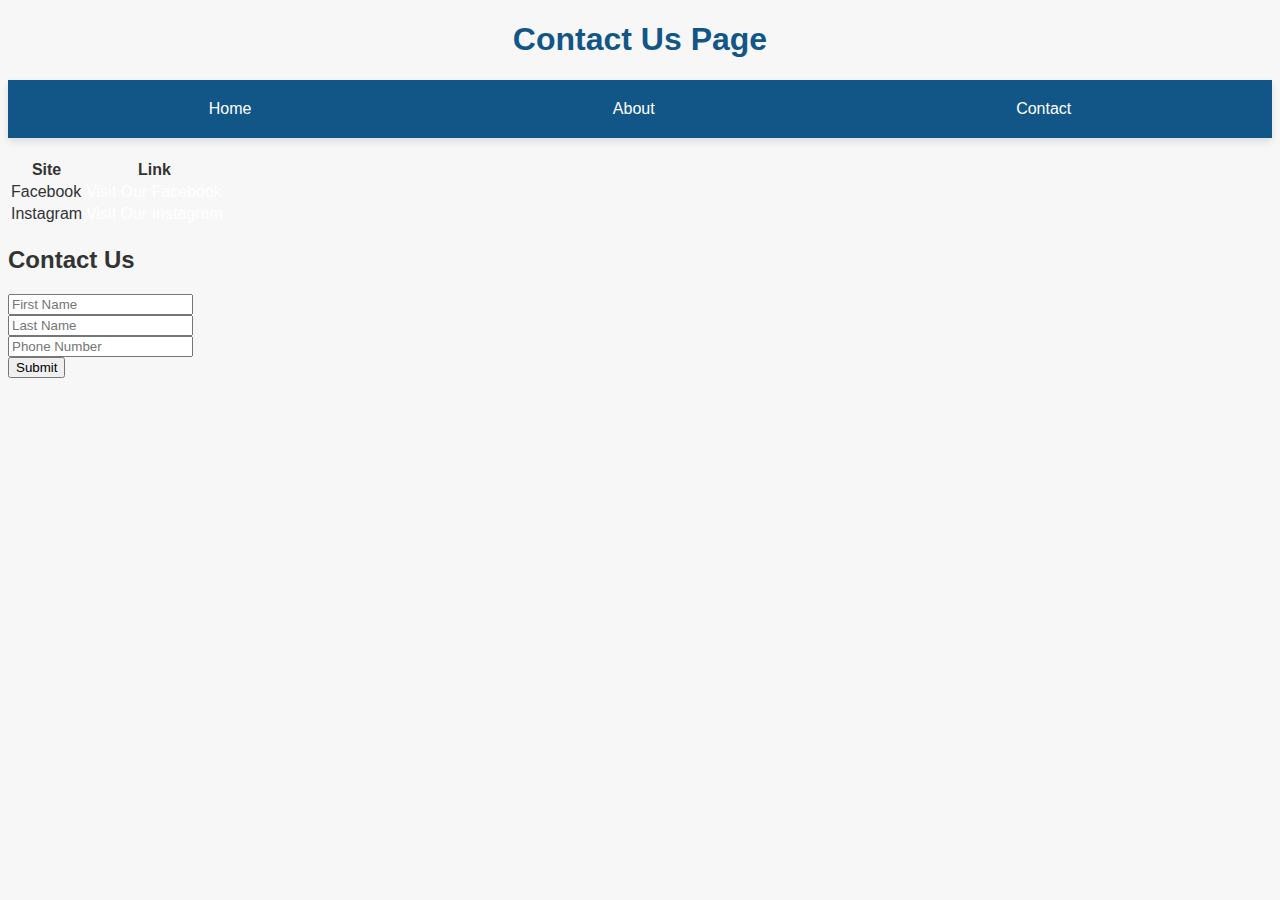
<file: contact.html>
<!DOCTYPE html>
<html lang="en">
<head>
    <meta charset="UTF-8">
    <meta name="viewport" content="width=device-width, initial-scale=1.0">
    <title>Document</title>
    <link rel="stylesheet" href="styles.css">
</head>
<body>
    <h1>Contact Us Page</h1>

    <div>
        <a href="Home.html"> Home </a>
        <a href="about.html"> About </a>
        <a href="contact.html"> Contact </a>
    </div>

    <table>
        <tr>
            <th>Site</th>
            <th>Link</th>
        </tr>
        <tr>
            <td>Facebook</td>
            <td><a href="a"> Visit Our Facebook</a></td>
        </tr>
        <td>Instagram</td>
        <td><a href="a"> Visit Our Instagram</a></td>
    </table>

    <form>
        <h2> Contact Us</h2>
        <input type="text" name="firstName" placeholder= "First Name"><br>
        <input type="text" name="lastName" placeholder= "Last Name"><br>
        <input type="text" name="phone" placeholder= "Phone Number"><br>
        <input type="submit" value="Submit">
    </form>
</body>
</html>
</file>
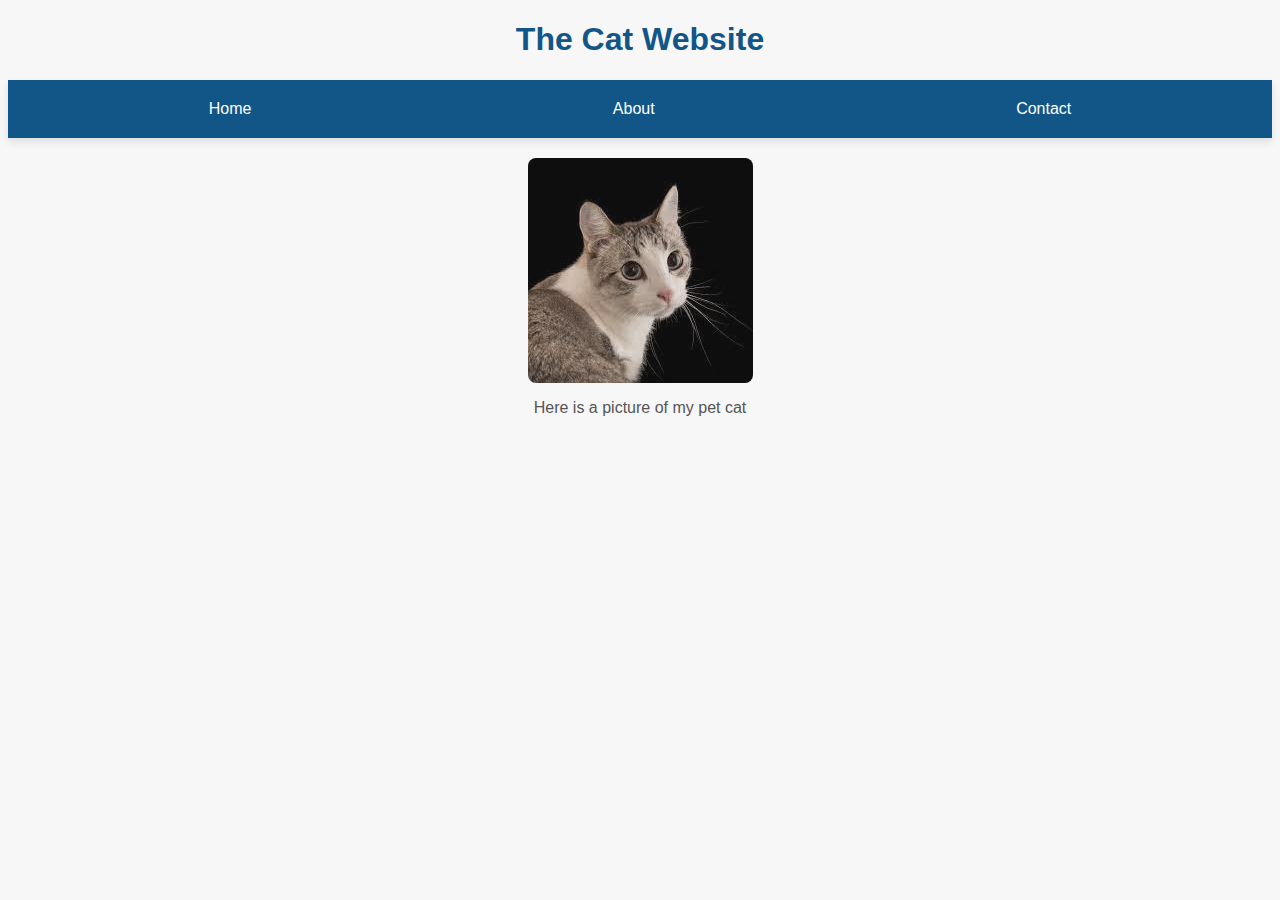
<file: Home.html>
<!DOCTYPE html>
<html lang="en">
<head>
    <meta charset="UTF-8">
    <meta name="viewport" content="width=device-width, initial-scale=1.0">
    <title>Document</title>
    <link rel="stylesheet" href="styles.css">
</head>
<body>
    <h1>The Cat Website</h1>
    <div>
        <a href="Home.html"> Home </a>
        <a href="about.html"> About </a>
        <a href="contact.html"> Contact </a>
    </div>

    <img height="150px" src="[data-uri]" alt="A Cat" >
   <p> Here is a picture of my pet cat</p>  
</body>
</html>
</file>
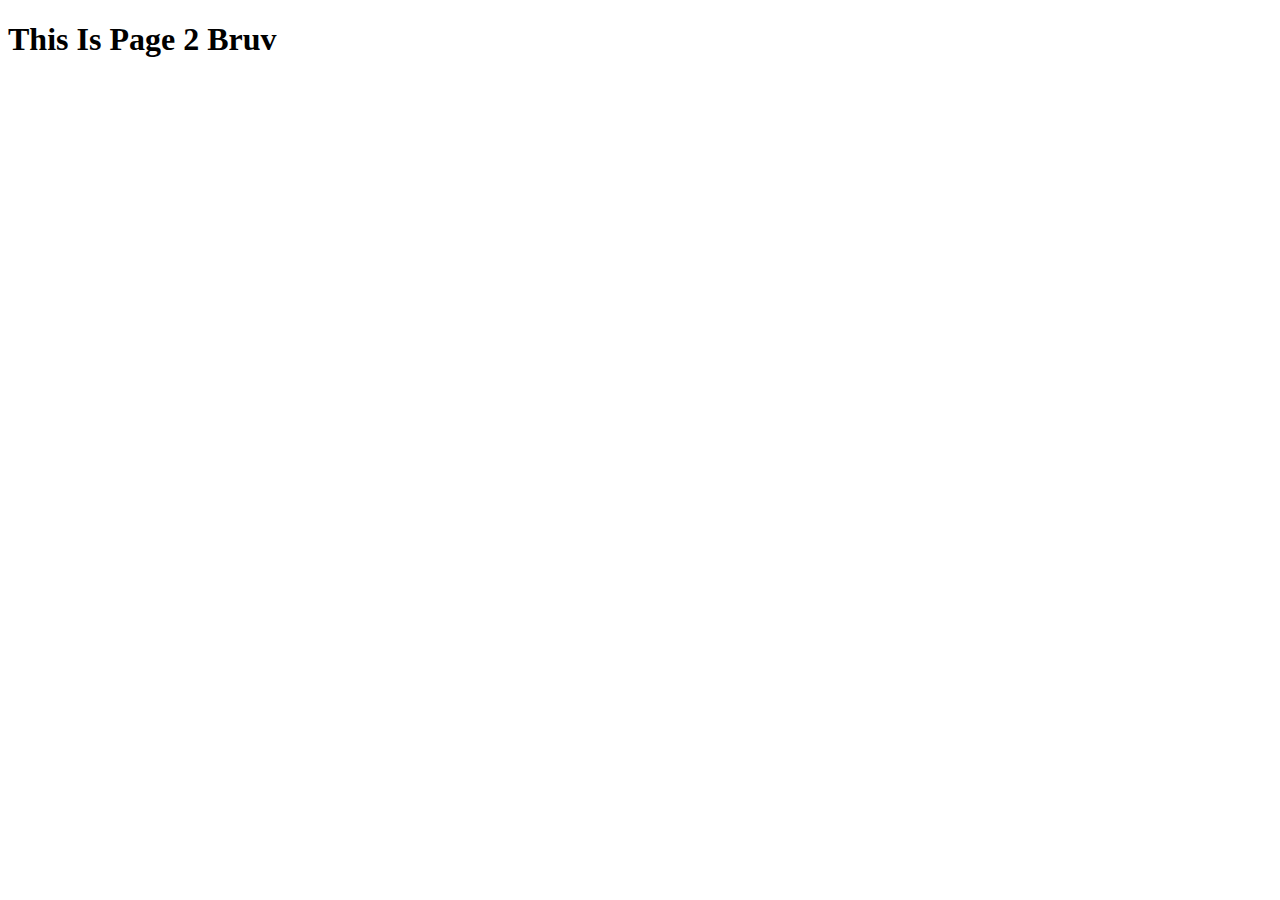
<file: page2.html>
<!DOCTYPE html>
<html lang="en">
<head>
    <meta charset="UTF-8">
    <meta name="viewport" content="width=device-width, initial-scale=1.0">
    <title>Page 2</title>
</head>
<h1>This Is Page 2 Bruv</h1>
<body>
    
</body>
</html>
</file>
<file: styles.css>
body {
    font-family: 'Roboto', sans-serif; /* Use a cool font like Roboto */
    background-color: #f7f7f7; /* Choose a solid background color */
    color: #333;
  }
  
  h1 {
    text-align: center;
    color: #125688;
  }
  
  div {
    display: flex;
    justify-content: space-around;
    background-color: #125688;
    padding: 10px;
  }
  
  a {
    color: #fff;
    text-decoration: none;
  }
  
  a:hover {
    text-decoration: underline;
  }
  
  img {
    max-width: 100%;
    height: auto;
    display: block;
    margin: 0 auto;
  }
  
  p {
    text-align: center;
    color: #555;
  }
  
  /* Add Instagram-like filter to the image */
  img {
    filter: grayscale(30%) brightness(95%) contrast(90%);
  }
  
  /* Add border-radius to the image */
  img {
    border-radius: 8px;
  }
  
  /* Add box shadow to the image container */
  div {
    box-shadow: 0 4px 8px rgba(0, 0, 0, 0.1);
  }
  
  /* Add padding and margin to the container */
  div {
    padding: 20px;
    margin: 20px auto;
  }
  
  /* Add hover effect to the links */
  div a:hover {
    color: #ffc107; /* Instagram's yellow */
  }
</file>
